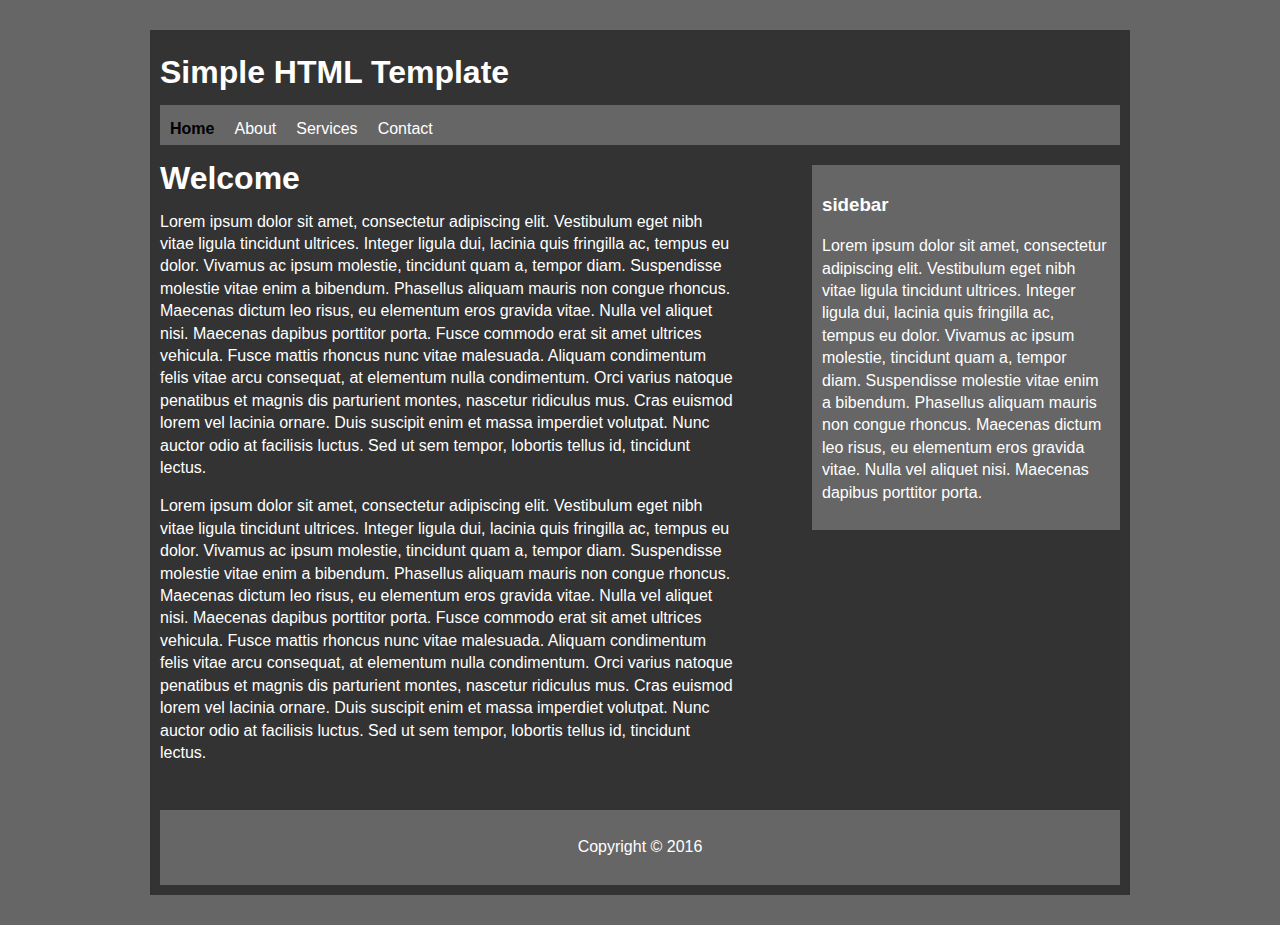
<file: index.html>
<!DOCTYPE html>
<html lang="en">

<head>
    <title>Home | Simple HtML Templates</title>
    <link rel="stylesheet" href="style.css">
</head>

<body>
    <div id="container">
        <div id="header">
            <h1>Simple HTML Template</h1>
        </div>

        <div id="nav">
            <ul>
                <li><a class="active" href="index.html">Home</a></li>
                <li><a href="about.html">About</a></li>
                <li><a href="services.html">Services</a></li>
                <li><a href="contact.html">Contact</a></li>
            </ul>
        </div>

        <div id="main">
            <h1>Welcome</h1>
            <p>Lorem ipsum dolor sit amet, consectetur adipiscing elit. Vestibulum eget nibh vitae ligula tincidunt ultrices.
                Integer ligula dui, lacinia quis fringilla ac, tempus eu dolor. Vivamus ac ipsum molestie, tincidunt quam
                a, tempor diam. Suspendisse molestie vitae enim a bibendum. Phasellus aliquam mauris non congue rhoncus.
                Maecenas dictum leo risus, eu elementum eros gravida vitae. Nulla vel aliquet nisi. Maecenas dapibus porttitor
                porta. Fusce commodo erat sit amet ultrices vehicula. Fusce mattis rhoncus nunc vitae malesuada. Aliquam
                condimentum felis vitae arcu consequat, at elementum nulla condimentum. Orci varius natoque penatibus et
                magnis dis parturient montes, nascetur ridiculus mus. Cras euismod lorem vel lacinia ornare. Duis suscipit
                enim et massa imperdiet volutpat. Nunc auctor odio at facilisis luctus. Sed ut sem tempor, lobortis tellus
                id, tincidunt lectus.</p>
            <p>Lorem ipsum dolor sit amet, consectetur adipiscing elit. Vestibulum eget nibh vitae ligula tincidunt ultrices.
                Integer ligula dui, lacinia quis fringilla ac, tempus eu dolor. Vivamus ac ipsum molestie, tincidunt quam
                a, tempor diam. Suspendisse molestie vitae enim a bibendum. Phasellus aliquam mauris non congue rhoncus.
                Maecenas dictum leo risus, eu elementum eros gravida vitae. Nulla vel aliquet nisi. Maecenas dapibus porttitor
                porta. Fusce commodo erat sit amet ultrices vehicula. Fusce mattis rhoncus nunc vitae malesuada. Aliquam
                condimentum felis vitae arcu consequat, at elementum nulla condimentum. Orci varius natoque penatibus et
                magnis dis parturient montes, nascetur ridiculus mus. Cras euismod lorem vel lacinia ornare. Duis suscipit
                enim et massa imperdiet volutpat. Nunc auctor odio at facilisis luctus. Sed ut sem tempor, lobortis tellus
                id, tincidunt lectus.</p>
        </div>

        <div id="sidebar">
            <h3>sidebar</h3>
            <p>Lorem ipsum dolor sit amet, consectetur adipiscing elit. Vestibulum eget nibh vitae ligula tincidunt ultrices.
                Integer ligula dui, lacinia quis fringilla ac, tempus eu dolor. Vivamus ac ipsum molestie, tincidunt quam
                a, tempor diam. Suspendisse molestie vitae enim a bibendum. Phasellus aliquam mauris non congue rhoncus.
                Maecenas dictum leo risus, eu elementum eros gravida vitae. Nulla vel aliquet nisi. Maecenas dapibus porttitor
                porta.
            </p>
        </div>

        <div class="clr"></div>

        <div id="footer">
            <p>Copyright &copy; 2016</p>
        </div>
    </div>
</body>

</html>
</file>
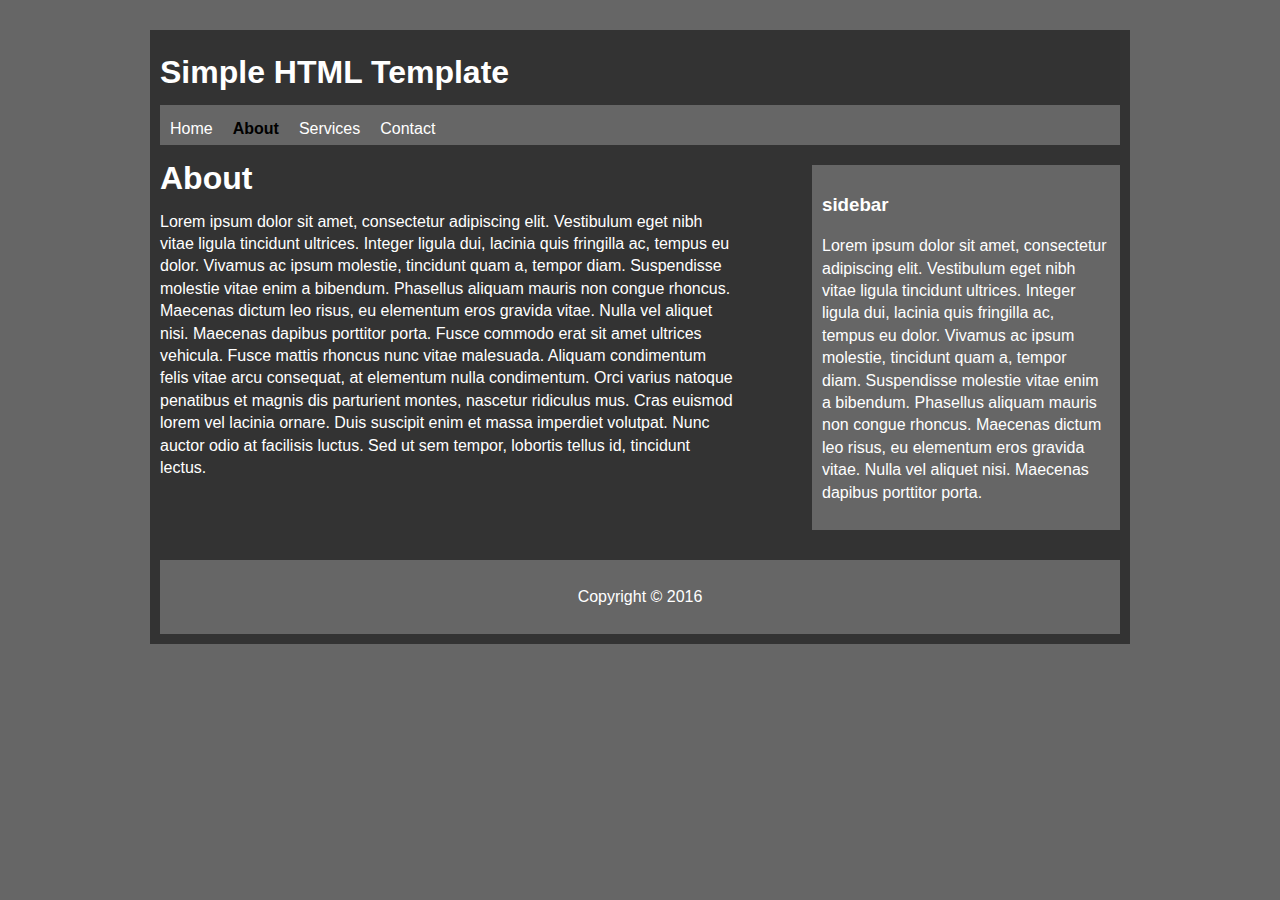
<file: about.html>
<!DOCTYPE html>
<html lang="en">

<head>
    <title>About | Simple HtML Templates</title>
    <link rel="stylesheet" href="style.css">
</head>

<body>
    <div id="container">
        <div id="header">
            <h1>Simple HTML Template</h1>
        </div>

        <div id="nav">
            <ul>
                <li><a href="index.html">Home</a></li>
                <li><a class="active" href="about.html">About</a></li>
                <li><a href="services.html">Services</a></li>
                <li><a href="contact.html">Contact</a></li>
            </ul>
        </div>

        <div id="main">
            <h1>About</h1>
            <p>Lorem ipsum dolor sit amet, consectetur adipiscing elit. Vestibulum eget nibh vitae ligula tincidunt ultrices.
                Integer ligula dui, lacinia quis fringilla ac, tempus eu dolor. Vivamus ac ipsum molestie, tincidunt quam
                a, tempor diam. Suspendisse molestie vitae enim a bibendum. Phasellus aliquam mauris non congue rhoncus.
                Maecenas dictum leo risus, eu elementum eros gravida vitae. Nulla vel aliquet nisi. Maecenas dapibus porttitor
                porta. Fusce commodo erat sit amet ultrices vehicula. Fusce mattis rhoncus nunc vitae malesuada. Aliquam
                condimentum felis vitae arcu consequat, at elementum nulla condimentum. Orci varius natoque penatibus et
                magnis dis parturient montes, nascetur ridiculus mus. Cras euismod lorem vel lacinia ornare. Duis suscipit
                enim et massa imperdiet volutpat. Nunc auctor odio at facilisis luctus. Sed ut sem tempor, lobortis tellus
                id, tincidunt lectus.</p>
        </div>

        <div id="sidebar">
            <h3>sidebar</h3>
            <p>Lorem ipsum dolor sit amet, consectetur adipiscing elit. Vestibulum eget nibh vitae ligula tincidunt ultrices.
                Integer ligula dui, lacinia quis fringilla ac, tempus eu dolor. Vivamus ac ipsum molestie, tincidunt quam
                a, tempor diam. Suspendisse molestie vitae enim a bibendum. Phasellus aliquam mauris non congue rhoncus.
                Maecenas dictum leo risus, eu elementum eros gravida vitae. Nulla vel aliquet nisi. Maecenas dapibus porttitor
                porta.
            </p>
        </div>

        <div class="clr"></div>

        <div id="footer">
            <p>Copyright &copy; 2016</p>
        </div>
    </div>
</body>

</html>
</file>
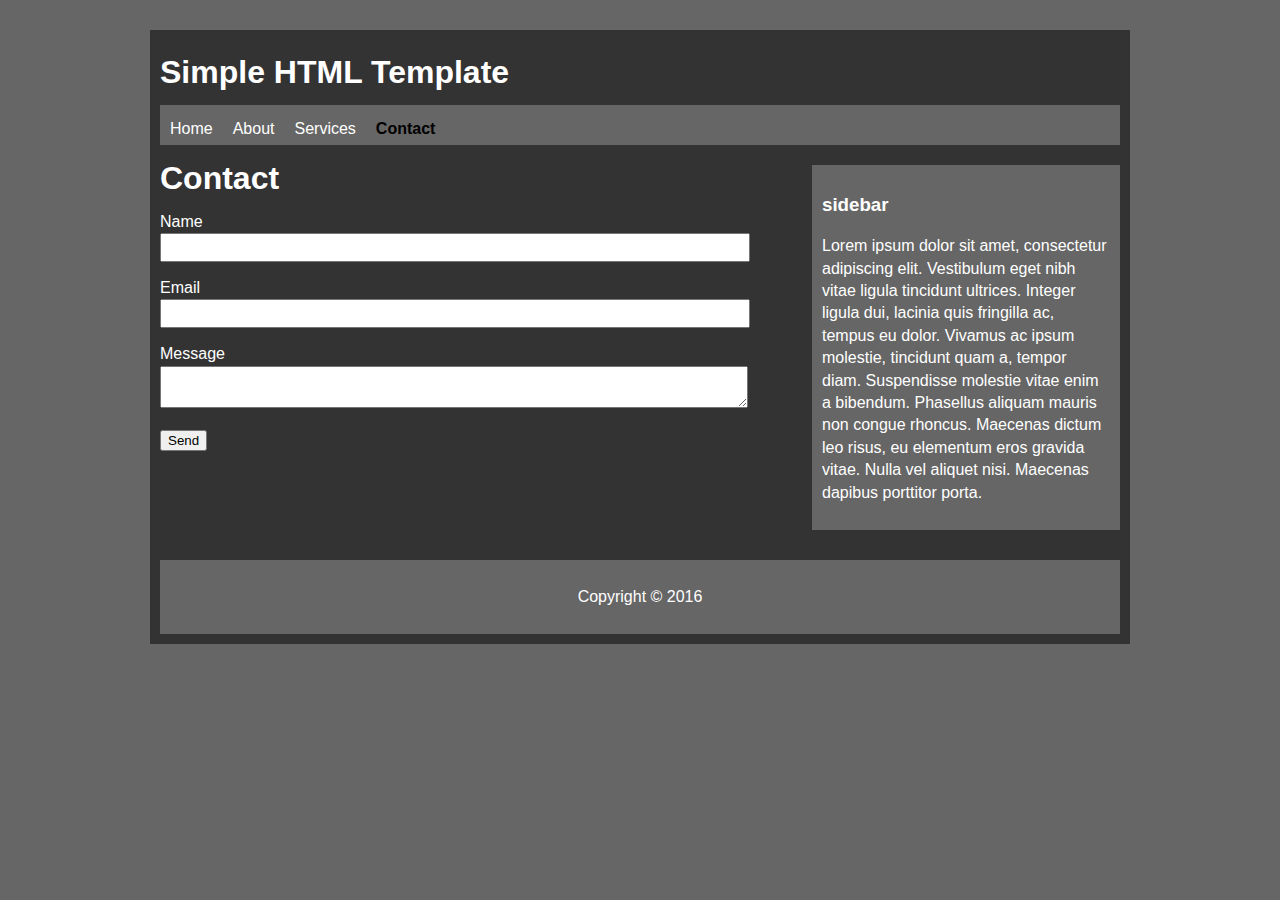
<file: contact.html>
<!DOCTYPE html>
<html lang="en">

<head>
    <title>Contact | Simple HtML Templates</title>
    <link rel="stylesheet" href="style.css">
</head>

<body>
    <div id="container">
        <div id="header">
            <h1>Simple HTML Template</h1>
        </div>

        <div id="nav">
            <ul>
                <li><a href="index.html">Home</a></li>
                <li><a href="about.html">About</a></li>
                <li><a href="services.html">Services</a></li>
                <li><a class="active" href="contact.html">Contact</a></li>
            </ul>
        </div>

        <div id="main">
            <h1>Contact</h1>
            <form>
                <div>
                    <label>Name</label><br>
                    <input type="text" name="name">
                </div>
                <div>
                    <label>Email</label><br>
                    <input type="email" name="name">
                </div>
                <div>
                    <label>Message</label><br>
                    <textarea name="name"></textarea>
                </div>
                <button type="submit">Send</button>
            </form>
        </div>

        <div id="sidebar">
            <h3>sidebar</h3>
            <p>Lorem ipsum dolor sit amet, consectetur adipiscing elit. Vestibulum eget nibh vitae ligula tincidunt ultrices.
                Integer ligula dui, lacinia quis fringilla ac, tempus eu dolor. Vivamus ac ipsum molestie, tincidunt quam
                a, tempor diam. Suspendisse molestie vitae enim a bibendum. Phasellus aliquam mauris non congue rhoncus.
                Maecenas dictum leo risus, eu elementum eros gravida vitae. Nulla vel aliquet nisi. Maecenas dapibus porttitor
                porta.
            </p>
        </div>

        <div class="clr"></div>

        <div id="footer">
            <p>Copyright &copy; 2016</p>
        </div>
    </div>
</body>

</html>
</file>
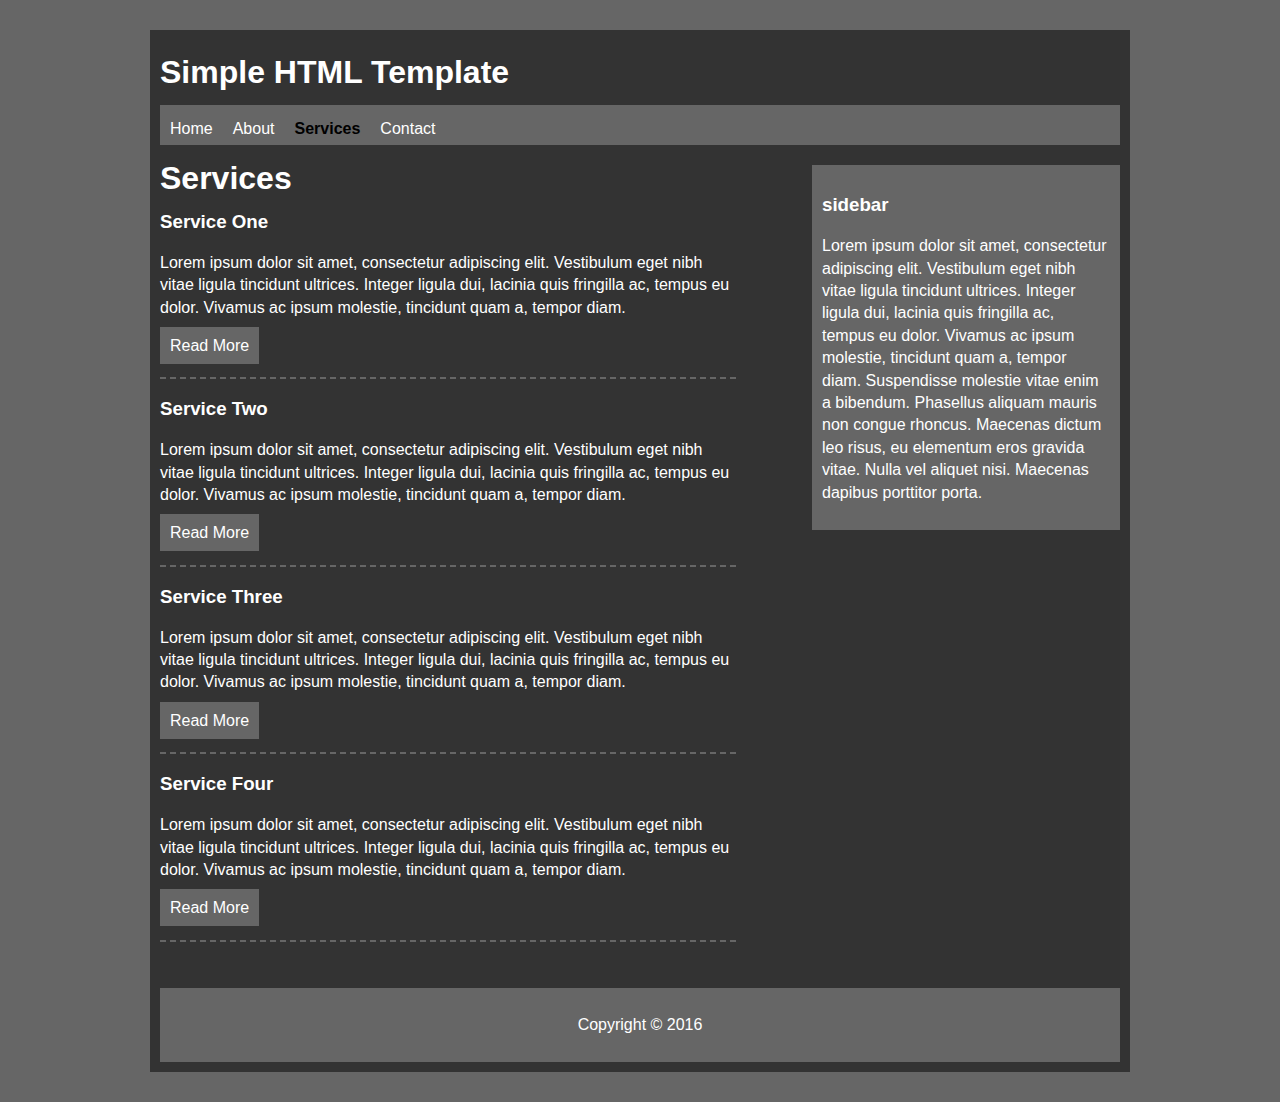
<file: services.html>
<!DOCTYPE html>
<html lang="en">

<head>
    <title>About | Simple HtML Templates</title>
    <link rel="stylesheet" href="style.css">
</head>

<body>
    <div id="container">
        <div id="header">
            <h1>Simple HTML Template</h1>
        </div>

        <div id="nav">
            <ul>
                <li><a href="index.html">Home</a></li>
                <li><a href="about.html">About</a></li>
                <li><a class="active" href="services.html">Services</a></li>
                <li><a href="contact.html">Contact</a></li>
            </ul>
        </div>

        <div id="main">
            <h1>Services</h1>
            <ul class="services">
                <li>
                    <h3>Service One</h3>
                    <p>Lorem ipsum dolor sit amet, consectetur adipiscing elit. Vestibulum eget nibh vitae ligula tincidunt
                        ultrices. Integer ligula dui, lacinia quis fringilla ac, tempus eu dolor. Vivamus ac ipsum molestie,
                        tincidunt quam a, tempor diam.
                    </p>
                    <a href="#">Read More</a>
                </li>
                <li>
                    <h3>Service Two</h3>
                    <p>Lorem ipsum dolor sit amet, consectetur adipiscing elit. Vestibulum eget nibh vitae ligula tincidunt
                        ultrices. Integer ligula dui, lacinia quis fringilla ac, tempus eu dolor. Vivamus ac ipsum molestie,
                        tincidunt quam a, tempor diam.
                    </p>
                    <a href="#">Read More</a>
                </li>
                <li>
                    <h3>Service Three</h3>
                    <p>Lorem ipsum dolor sit amet, consectetur adipiscing elit. Vestibulum eget nibh vitae ligula tincidunt
                        ultrices. Integer ligula dui, lacinia quis fringilla ac, tempus eu dolor. Vivamus ac ipsum molestie,
                        tincidunt quam a, tempor diam.
                    </p>
                    <a href="#">Read More</a>
                </li>
                <li>
                    <h3>Service Four</h3>
                    <p>Lorem ipsum dolor sit amet, consectetur adipiscing elit. Vestibulum eget nibh vitae ligula tincidunt
                        ultrices. Integer ligula dui, lacinia quis fringilla ac, tempus eu dolor. Vivamus ac ipsum molestie,
                        tincidunt quam a, tempor diam.
                    </p>
                    <a href="#">Read More</a>
                </li>
            </ul>
        </div>

        <div id="sidebar">
            <h3>sidebar</h3>
            <p>Lorem ipsum dolor sit amet, consectetur adipiscing elit. Vestibulum eget nibh vitae ligula tincidunt ultrices.
                Integer ligula dui, lacinia quis fringilla ac, tempus eu dolor. Vivamus ac ipsum molestie, tincidunt quam
                a, tempor diam. Suspendisse molestie vitae enim a bibendum. Phasellus aliquam mauris non congue rhoncus.
                Maecenas dictum leo risus, eu elementum eros gravida vitae. Nulla vel aliquet nisi. Maecenas dapibus porttitor
                porta.
            </p>
        </div>

        <div class="clr"></div>

        <div id="footer">
            <p>Copyright &copy; 2016</p>
        </div>
    </div>
</body>

</html>
</file>
<file: style.css>
body{
    background: #666;
    color: #fff;
    font-family: arial;
    line-height: 1.4em;
}

a{
    color: #fff;
    text-decoration: none;
}

ul{
    padding: 0;
}

.clr{
    clear: both;
}

#container{
    background: #333;
    width: 960px;
    margin: 30px auto;
    overflow: hidden;
    padding: 10px;
}

#nav{
    height: 40px;
    background: #666;
}

#nav ul{
    padding-top: 13px;
    padding-left: 10px;
}

#nav li{
    list-style: none;
    float: left;
    padding-right: 20px;
}

#nav .active{
    font-weight: bold;
    color: #000;
}

#main{
    float: left;
    width: 60%;
}

#sidebar{
    float: right;
    width: 30%;
    background: #666;
    margin-top: 20px;
    padding: 10px;
}

#footer{
    text-align: center;
    padding: 10px;
    background: #666;
    margin-top: 30px;
}

.services li{
    border-bottom: 2px #666 dashed;
    padding-bottom: 20px;
}

.services a{
    background: #666;
    padding: 10px;
}

input, textarea{
    width: 100%;
    padding: 5px;
    margin-bottom: 15px;
}
</file>
